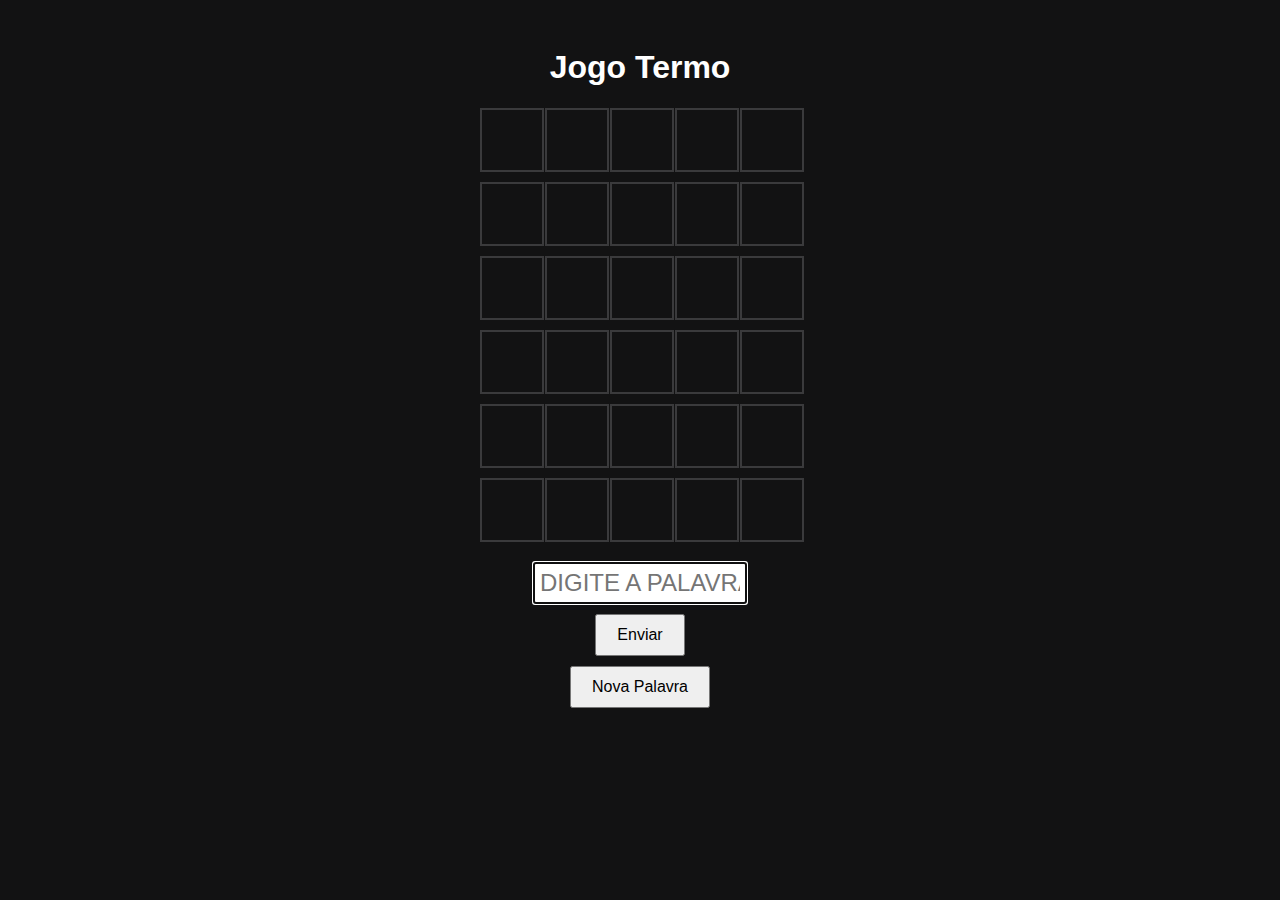
<file: index.html>
<!DOCTYPE html>
<html lang="pt-BR">
<head>
  <meta charset="UTF-8" />
  <meta name="viewport" content="width=device-width, initial-scale=1.0"/>
  <link rel="stylesheet" href="style.css">
  <title>Jogo Termo</title>
</head>
<body>
  <h1>Jogo Termo</h1>
  <div class="board" id="board"></div>
<input type="text" id="guess" maxlength="5" placeholder="Digite a palavra" oninput="this.value = this.value.replace(/[^a-zA-ZÀ-ÿ]/g, '').slice(0, 5)" autofocus />
  <button onclick="submitGuess()">Enviar</button>
  <button onclick="newGame()">Nova Palavra</button>

  <script>
    let palavraSecreta = "";
    let tentativa = 0;

    const board = document.getElementById("board");

    function criarTabuleiro() {
      board.innerHTML = "";
      for (let i = 0; i < 6; i++) {
        const row = document.createElement("div");
        row.className = "row";
        for (let j = 0; j < 5; j++) {
          const tile = document.createElement("div");
          tile.className = "tile";
          row.appendChild(tile);
        }
        board.appendChild(row);
      }
    }

async function newGame() {
  tentativa = 0;
  criarTabuleiro();
  document.getElementById("guess").value = "";

  try {
    const response = await fetch('./assets/palavras.txt');
    const text = await response.text();

    const palavras = text
      .split('\n')
      .map(p => p.trim().toLowerCase())
      .filter(p => p.length === 5 && /^[a-záéíóúâêôãõç]+$/.test(p));

    if (palavras.length === 0) throw new Error("Nenhuma palavra válida encontrada.");

    palavraSecreta = palavras[Math.floor(Math.random() * palavras.length)];
    console.log("Palavra secreta:", palavraSecreta); // Para testes
  } catch (error) {
    alert("Erro ao carregar palavras. Verifique sua conexão.");
    console.error(error);
  }
}



    function submitGuess() {
      const input = document.getElementById("guess");
      const guess = input.value.toLowerCase();

      if (guess.length !== 5 || tentativa >= 6) return;

      const row = board.children[tentativa];
      const secretArray = palavraSecreta.split("");
      const guessArray = guess.split("");

      // Marca inicial para todas ausentes
      const result = Array(5).fill("absent");

      // Primeiro: verifica letras corretas na posição
      for (let i = 0; i < 5; i++) {
        if (guessArray[i] === secretArray[i]) {
          result[i] = "correct";
          secretArray[i] = null; // remove letra para evitar duplas
        }
      }

      // Segundo: verifica letras presentes mas fora de posição
      for (let i = 0; i < 5; i++) {
        if (result[i] === "correct") continue;
        const index = secretArray.indexOf(guessArray[i]);
        if (index !== -1) {
          result[i] = "present";
          secretArray[index] = null;
        }
      }

      // Preenche a linha com as cores
      for (let i = 0; i < 5; i++) {
        const tile = row.children[i];
        tile.textContent = guessArray[i];
        tile.classList.add(result[i]);
      }

      tentativa++;
      input.value = "";

      if (guess === palavraSecreta) {
        setTimeout(() => alert("Parabéns! Você acertou!"), 100);
      } else if (tentativa === 6) {
        setTimeout(() => alert("Fim de jogo! A palavra era: " + palavraSecreta), 100);
      }
    }

    newGame();
  </script>
</body>
</html>
</file>
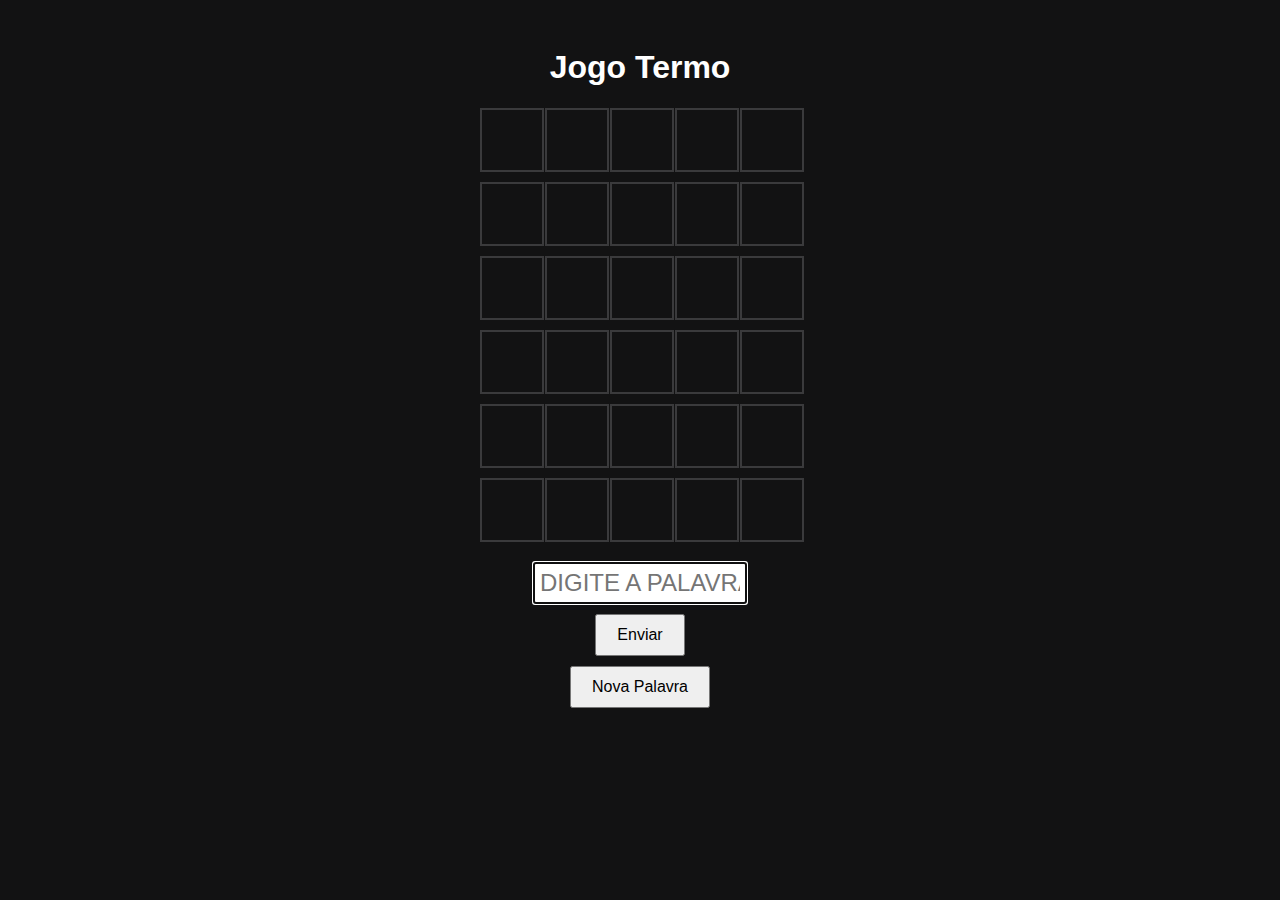
<file: termo.html>
<!DOCTYPE html>
<html lang="pt-BR">
<head>
  <meta charset="UTF-8" />
  <meta name="viewport" content="width=device-width, initial-scale=1.0"/>
  <title>Jogo Termo</title>
  <style>
    body {
      font-family: sans-serif;
      background: #121213;
      color: #ffffff;
      display: flex;
      flex-direction: column;
      align-items: center;
      padding: 20px;
    }

    .board {
      display: grid;
      grid-template-rows: repeat(6, 1fr);
      gap: 10px;
      margin-bottom: 20px;
    }

    .row {
      display: grid;
      grid-template-columns: repeat(5, 60px);
      gap: 5px;
    }

    .tile {
      width: 60px;
      height: 60px;
      display: flex;
      justify-content: center;
      align-items: center;
      border: 2px solid #3a3a3c;
      font-size: 2rem;
      text-transform: uppercase;
    }

    .correct { background-color: #538d4e; color: white; }
    .present { background-color: #b59f3b; color: white; }
    .absent { background-color: #3a3a3c; color: white; }

    input {
      font-size: 1.5rem;
      text-transform: uppercase;
      width: 200px;
      padding: 5px;
      text-align: center;
    }

    button {
      margin-top: 10px;
      padding: 10px 20px;
      font-size: 1rem;
      cursor: pointer;
    }
  </style>
</head>
<body>
  <h1>Jogo Termo</h1>
  <div class="board" id="board"></div>
<input type="text" id="guess" maxlength="5" placeholder="Digite a palavra" oninput="this.value = this.value.replace(/[^a-zA-ZÀ-ÿ]/g, '').slice(0, 5)" autofocus />
  <button onclick="submitGuess()">Enviar</button>
  <button onclick="newGame()">Nova Palavra</button>

  <script>
    let palavraSecreta = "";
    let tentativa = 0;

    const board = document.getElementById("board");

    function criarTabuleiro() {
      board.innerHTML = "";
      for (let i = 0; i < 6; i++) {
        const row = document.createElement("div");
        row.className = "row";
        for (let j = 0; j < 5; j++) {
          const tile = document.createElement("div");
          tile.className = "tile";
          row.appendChild(tile);
        }
        board.appendChild(row);
      }
    }

async function newGame() {
  tentativa = 0;
  criarTabuleiro();
  document.getElementById("guess").value = "";

  try {
    const response = await fetch('./assets/palavras.txt');
    const text = await response.text();

    const palavras = text
      .split('\n')
      .map(p => p.trim().toLowerCase())
      .filter(p => p.length === 5 && /^[a-záéíóúâêôãõç]+$/.test(p));

    if (palavras.length === 0) throw new Error("Nenhuma palavra válida encontrada.");

    palavraSecreta = palavras[Math.floor(Math.random() * palavras.length)];
    console.log("Palavra secreta:", palavraSecreta); // Para testes
  } catch (error) {
    alert("Erro ao carregar palavras. Verifique sua conexão.");
    console.error(error);
  }
}



    function submitGuess() {
      const input = document.getElementById("guess");
      const guess = input.value.toLowerCase();

      if (guess.length !== 5 || tentativa >= 6) return;

      const row = board.children[tentativa];
      const secretArray = palavraSecreta.split("");
      const guessArray = guess.split("");

      // Marca inicial para todas ausentes
      const result = Array(5).fill("absent");

      // Primeiro: verifica letras corretas na posição
      for (let i = 0; i < 5; i++) {
        if (guessArray[i] === secretArray[i]) {
          result[i] = "correct";
          secretArray[i] = null; // remove letra para evitar duplas
        }
      }

      // Segundo: verifica letras presentes mas fora de posição
      for (let i = 0; i < 5; i++) {
        if (result[i] === "correct") continue;
        const index = secretArray.indexOf(guessArray[i]);
        if (index !== -1) {
          result[i] = "present";
          secretArray[index] = null;
        }
      }

      // Preenche a linha com as cores
      for (let i = 0; i < 5; i++) {
        const tile = row.children[i];
        tile.textContent = guessArray[i];
        tile.classList.add(result[i]);
      }

      tentativa++;
      input.value = "";

      if (guess === palavraSecreta) {
        setTimeout(() => alert("Parabéns! Você acertou!"), 100);
      } else if (tentativa === 6) {
        setTimeout(() => alert("Fim de jogo! A palavra era: " + palavraSecreta), 100);
      }
    }

    newGame();
  </script>
</body>
</html>
</file>
<file: style.css>
body {
      font-family: sans-serif;
      background: #121213;
      color: #ffffff;
      display: flex;
      flex-direction: column;
      align-items: center;
      padding: 20px;
    }

    .board {
      display: grid;
      grid-template-rows: repeat(6, 1fr);
      gap: 10px;
      margin-bottom: 20px;
    }

    .row {
      display: grid;
      grid-template-columns: repeat(5, 60px);
      gap: 5px;
    }

    .tile {
      width: 60px;
      height: 60px;
      display: flex;
      justify-content: center;
      align-items: center;
      border: 2px solid #3a3a3c;
      font-size: 2rem;
      text-transform: uppercase;
    }

    .correct { background-color: #538d4e; color: white; }
    .present { background-color: #b59f3b; color: white; }
    .absent { background-color: #3a3a3c; color: white; }

    input {
      font-size: 1.5rem;
      text-transform: uppercase;
      width: 200px;
      padding: 5px;
      text-align: center;
    }

    button {
      margin-top: 10px;
      padding: 10px 20px;
      font-size: 1rem;
      cursor: pointer;
    }

    #newGameBtn {
  display: none;
}
</file>
